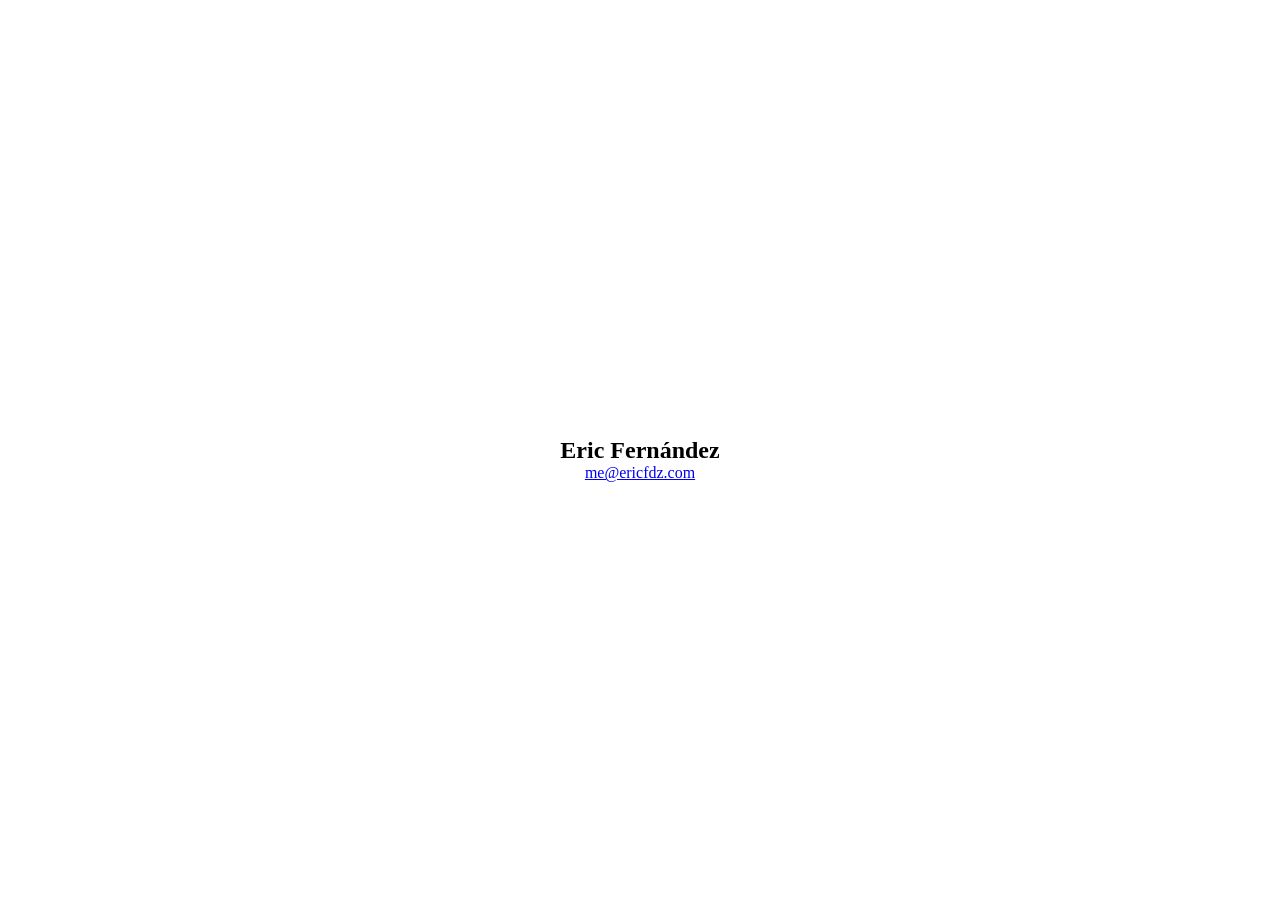
<file: index.html>
<!doctype html>
<html lang="en">
  <head>
    <meta charset="UTF-8" />
    <meta name="viewport" content="width=device-width, initial-scale=1.0" />
    <title>ericfdz</title>
    <script src="/scripts/script.js" type="module"></script>
    <link rel="stylesheet" href="/css/styles.css" />
    <link rel="preconnect" href="https://fonts.googleapis.com" />
    <link rel="preconnect" href="https://fonts.gstatic.com" crossorigin />
    <link
      href="https://fonts.googleapis.com/css2?family=Bevan:ital@0;1&family=Martian+Mono:wght@100..800&display=swap"
      rel="stylesheet"
    />
  </head>
  <body>
    <div class="info">
      <h2>Eric Fernández</h2>
      <a href="mailto:me@ericfdz.com">me@ericfdz.com</a>
    </div>
  </body>
</html>
</file>
<file: css/styles.css>
body {
  width: 100%;
  display: flex;
  margin: 0;
  height: 100vh;
}

.info {
  text-align: center;
  margin: auto auto;
}

.info h2 {
  margin-bottom: 0;
}

.info p {
  margin: 0 auto;
}
</file>
